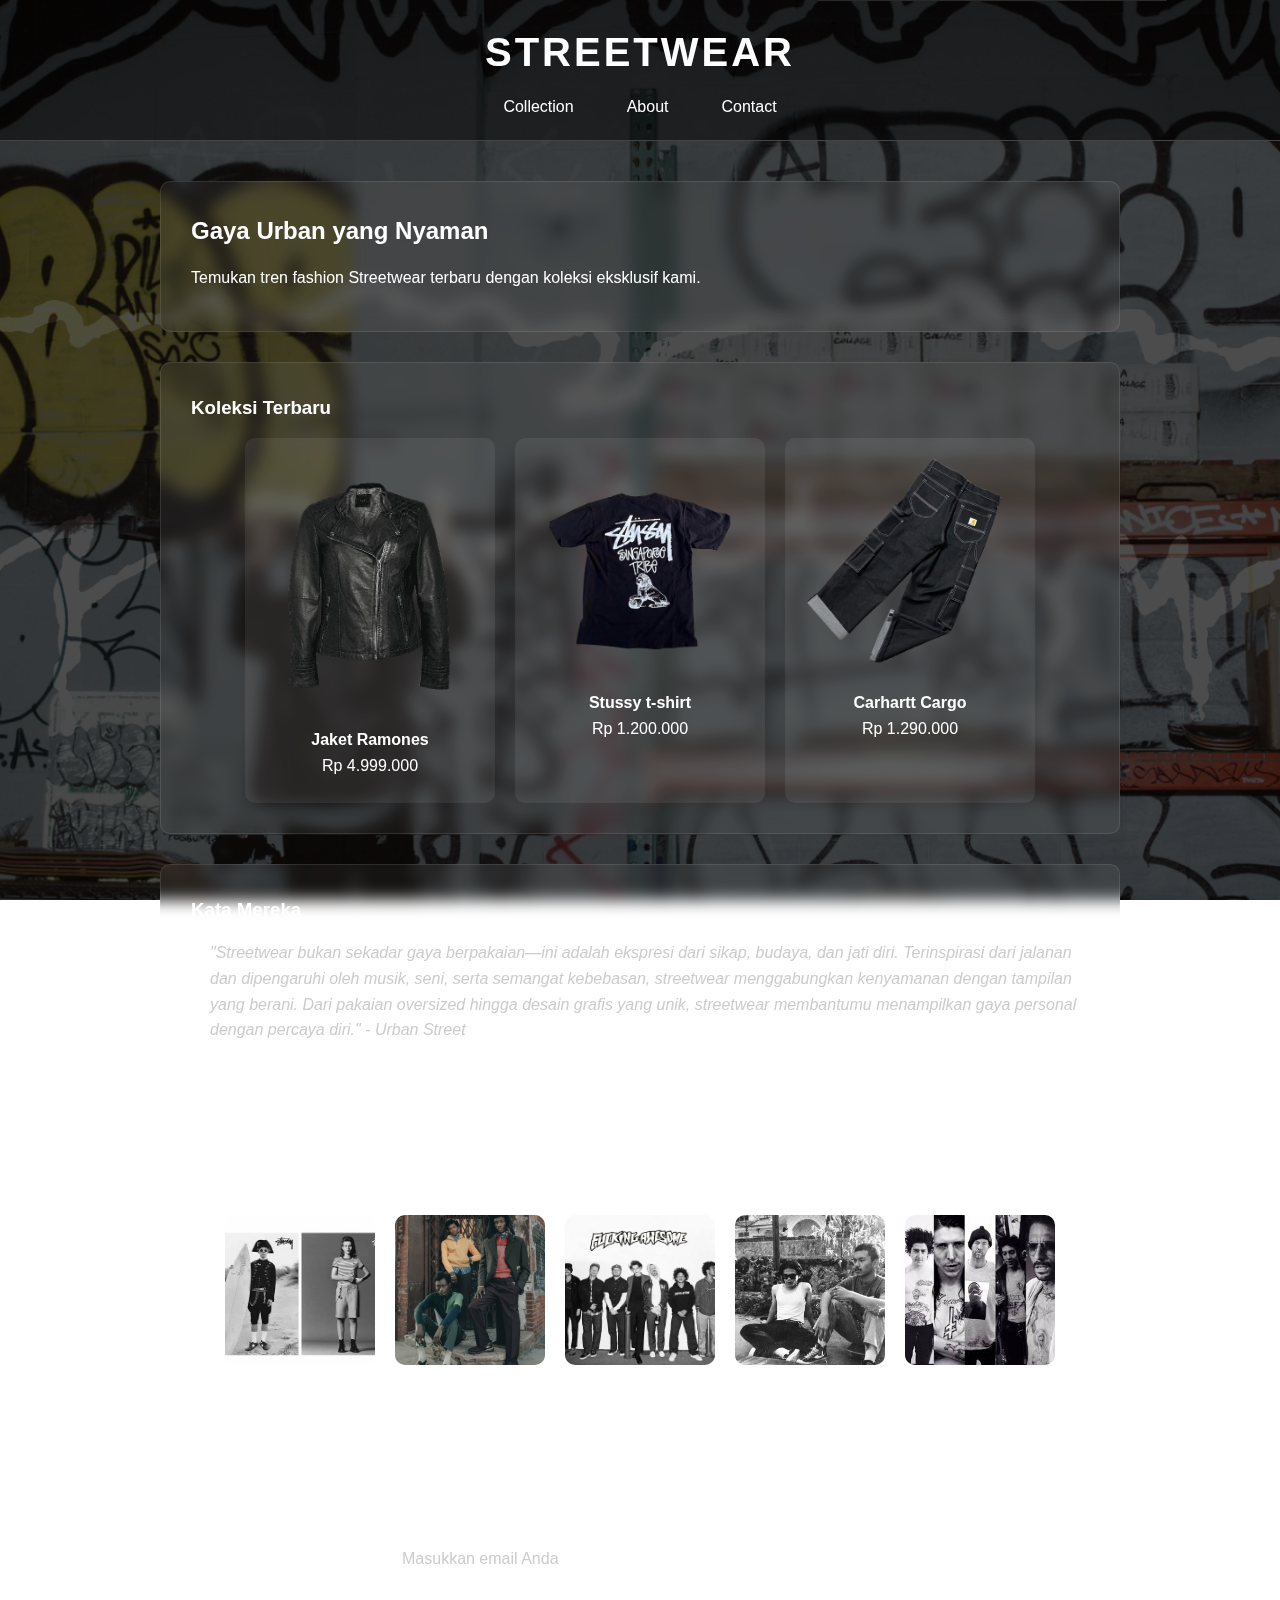
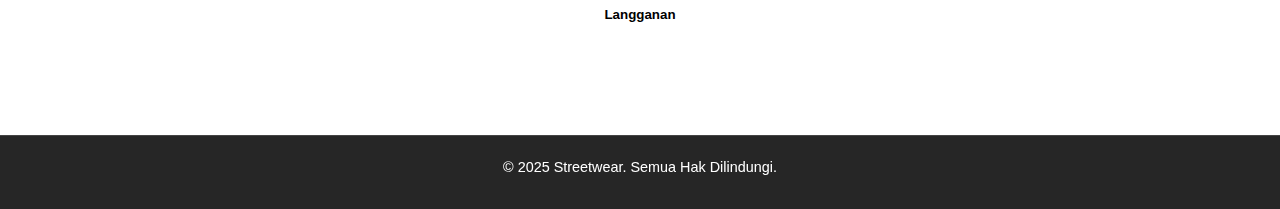
<file: index.html>
<!DOCTYPE html>
<html lang="id">
<head>
    <meta charset="UTF-8">
    <meta name="viewport" content="width=device-width, initial-scale=1.0">
    <title>Streetwear - Home</title>
    <link rel="stylesheet" href="style.css">
</head>
<body>
    <header>
        <h1>STREETWEAR</h1>
        <nav>
            <ul>
                <li><a href="collection.html">Collection</a></li>
                <li><a href="about.html">About</a></li>
                <li><a href="contact.html">Contact</a></li>
            </ul>
        </nav>
    </header>

    <main>
        <section class="hero">
            <h2>Gaya Urban yang Nyaman</h2>
            <p>Temukan tren fashion Streetwear terbaru dengan koleksi eksklusif kami.</p>
        </section>

        <section class="new-collection">
            <h3>Koleksi Terbaru</h3>
            <div class="items">
                <div class="item">
                    <img src="image/gambar1-removebg-preview.png" alt="Look 1">
                    <h4>Jaket Ramones</h4>
                    <p>Rp 4.999.000</p>
                </div>
                <div class="item">
                    <img src="image/gambar2-removebg-preview.png" alt="Look 2">
                    <h4>Stussy t-shirt</h4>
                    <p>Rp 1.200.000</p>
                </div>
                <div class="item">
                    <img src="image/gambar3-removebg-preview.png" alt="Look 3">
                    <h4>Carhartt Cargo</h4>
                    <p>Rp 1.290.000</p>
                </div>
            </div>
        </section>

        <section class="testimonial">
            <h3>Kata Mereka</h3>
            <blockquote>
            "Streetwear bukan sekadar gaya berpakaian—ini adalah ekspresi dari sikap, budaya, dan jati diri.
            Terinspirasi dari jalanan dan dipengaruhi oleh musik, seni, serta semangat kebebasan, streetwear menggabungkan kenyamanan dengan tampilan yang berani.
            Dari pakaian oversized hingga desain grafis yang unik, streetwear membantumu menampilkan gaya personal dengan percaya diri." - Urban Street
            </blockquote>
        </section>

        <section class="instagram">
            <h3>#StreetwearStyle</h3>
            <p>Lihat tampilan dari komunitas kami:</p>
            <div class="gallery">
                <img src="image/gambar4.jpeg" alt="IG 1">
                <img src="image/gambar5.jpg" alt="IG 2">
                <img src="image/gambar6.jpg" alt="IG 3">
                <img src="image/gambar8.jpg" alt="IG 4">
                <img src="image/gambar9.jpeg" alt="IG 5">
            </div>
        </section>

        <section class="newsletter">
            <h3>Berlangganan</h3>
            <p>Dapatkan info terbaru, diskon eksklusif, dan inspirasi gaya langsung ke email Anda.</p>
            <form>
                <input type="email" placeholder="Masukkan email Anda" required>
                <button type="submit">Langganan</button>
            </form>
        </section>
    </main>

    <footer>
        <p>&copy; 2025 Streetwear. Semua Hak Dilindungi.</p>
    </footer>
</body>
</html>
</file>
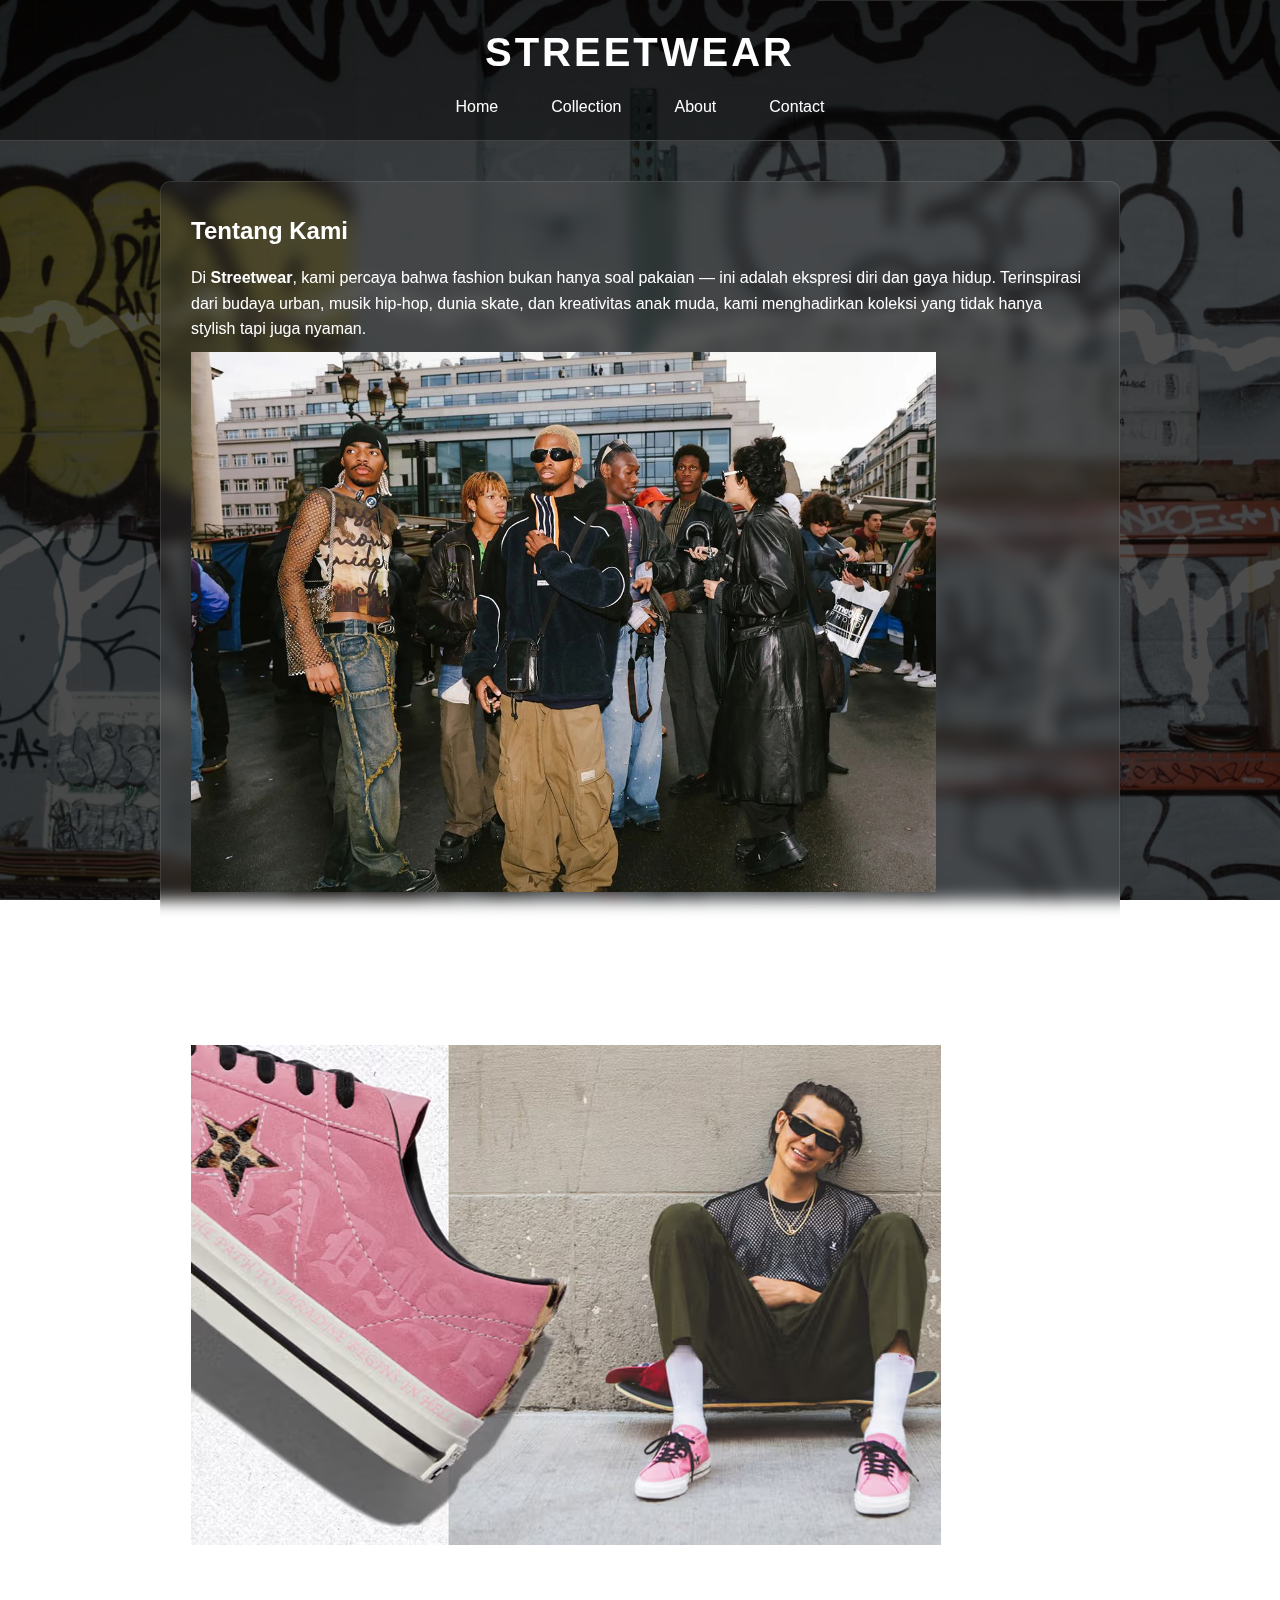
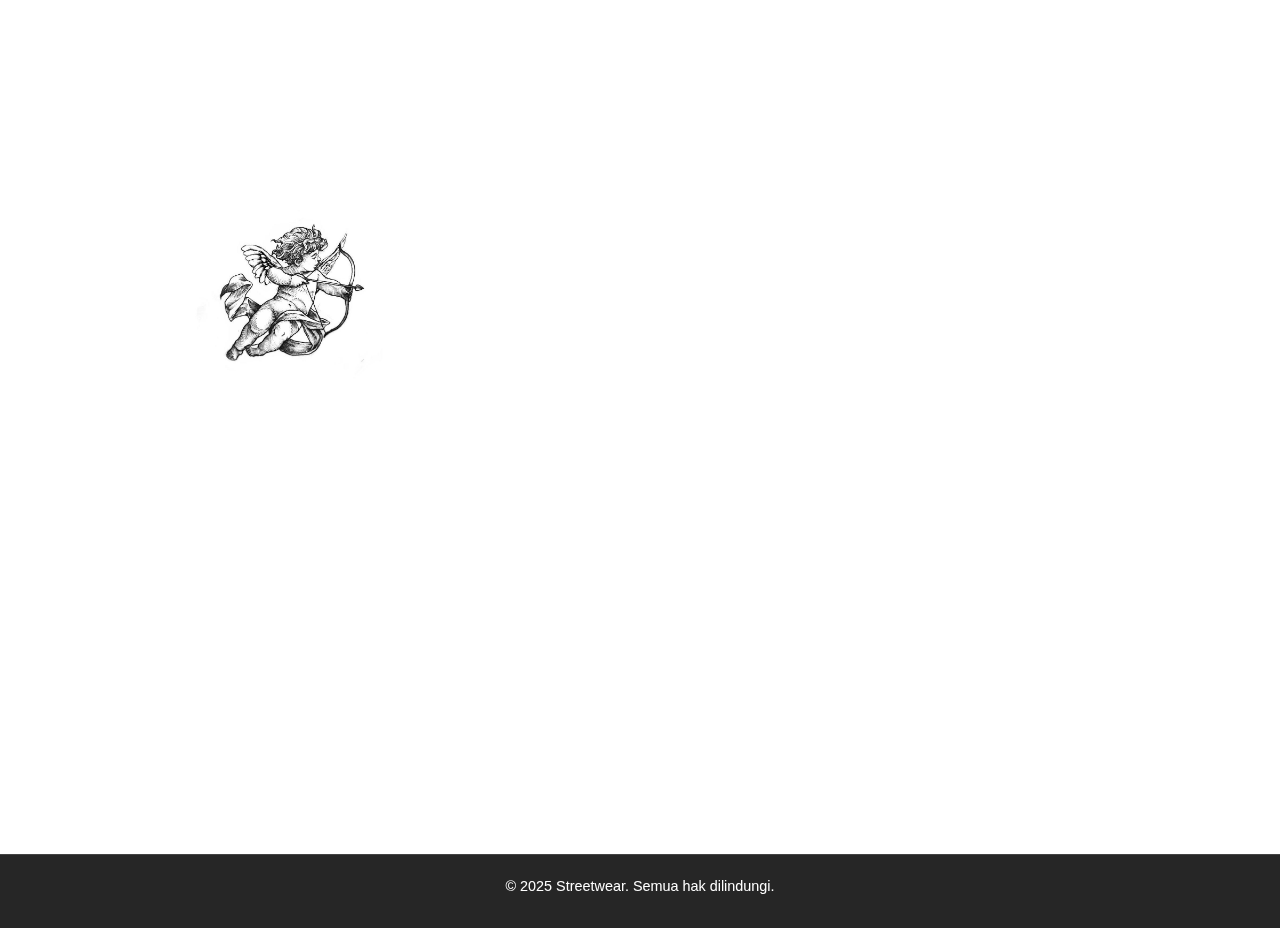
<file: about.html>
<!DOCTYPE html>
<html lang="id">
<head>
    <meta charset="UTF-8">
    <meta name="viewport" content="width=device-width, initial-scale=1.0">
    <title>Streetwear - About</title>
    <link rel="stylesheet" href="style.css">
</head>
<body>
    <header>
        <h1>STREETWEAR</h1>
        <nav>
            <ul>
                <li><a href="index.html">Home</a></li>
                <li><a href="collection.html">Collection</a></li>
                <li><a href="about.html">About</a></li>
                <li><a href="contact.html">Contact</a></li>
            </ul>
        </nav>
    </header>

    <main>
        <section class="about">
            <h2>Tentang Kami</h2>
            <div class="about-content">
                <div class="text">
                    <p>
                        Di <strong>Streetwear</strong>, kami percaya bahwa fashion bukan hanya soal pakaian — ini adalah ekspresi diri dan gaya hidup.
                        Terinspirasi dari budaya urban, musik hip-hop, dunia skate, dan kreativitas anak muda, kami menghadirkan koleksi yang tidak hanya stylish tapi juga nyaman.
                    </p>
                </div>
                <div class="image">
                    <img src="image/gambar13.jpeg" alt="Tentang Streetwear"style="width: 83% ;">
                </div>
            </div>
        </section>

        <section class="history">
            <h2>Sejarah Kami</h2>
            <div class="history-content">
                <img src="image/gambar13" alt="Sejarah Brand" class="history-image"style= "width: 100% height= 10% ;">
                <p>
                    Streetwear muncul pada akhir <strong>1980-an</strong> di Amerika Serikat, dipengaruhi oleh budaya skateboarding, hip-hop, dan seni jalanan. Gaya ini menjadi reaksi terhadap tren mode yang lebih formal dan terikat oleh aturan-aturan ketat.Streetwear lahir dari sebuah ide sederhana: membawa semangat jalanan ke dalam dunia fashion.
                    kami berkembang menjadi brand yang dipercaya dan digemari oleh anak muda Indonesia.
                </p>
            </div>
        </section>

        <section class="vision-mission">
            <h2>Visi & Misi</h2>
            <div class="vision-content">
                <img src="image/c.jpg" alt="Visi dan Misi" style="width: 200px ;">
                <ul>
                    <li><strong>Visi:</strong> Menjadi ikon fashion streetwear terdepan di Asia Tenggara.</li>
                    <li><strong>Misi:</strong>
                        <ul>
                            <li>Menciptakan produk dengan desain yang kreatif dan kualitas terbaik.</li>
                            <li>Mendukung ekspresi diri anak muda melalui fashion.</li>
                            <li>Membangun komunitas yang solid dan inklusif.</li>
                        </ul>
                    </li>
                </ul>
            </div>
        </section>

        <section class="why-choose">
            <h2>Mengapa Memilih Kami?</h2>
            <div class="choose-content">
                <p>
                    Kami tidak hanya menjual pakaian, kami menawarkan identitas. Setiap produk kami dirancang untuk mencerminkan gaya hidup aktif, kreatif, dan berani tampil beda.
                    Mulai dari hoodie oversized, kaos grafis, hingga sneakers kekinian — semua terinspirasi dari jalanan.
                </p>
            </div>
        </section>
    </main>

    <footer>
        <p>&copy; 2025 Streetwear. Semua hak dilindungi.</p>
    </footer>
</body>
</html>
</file>
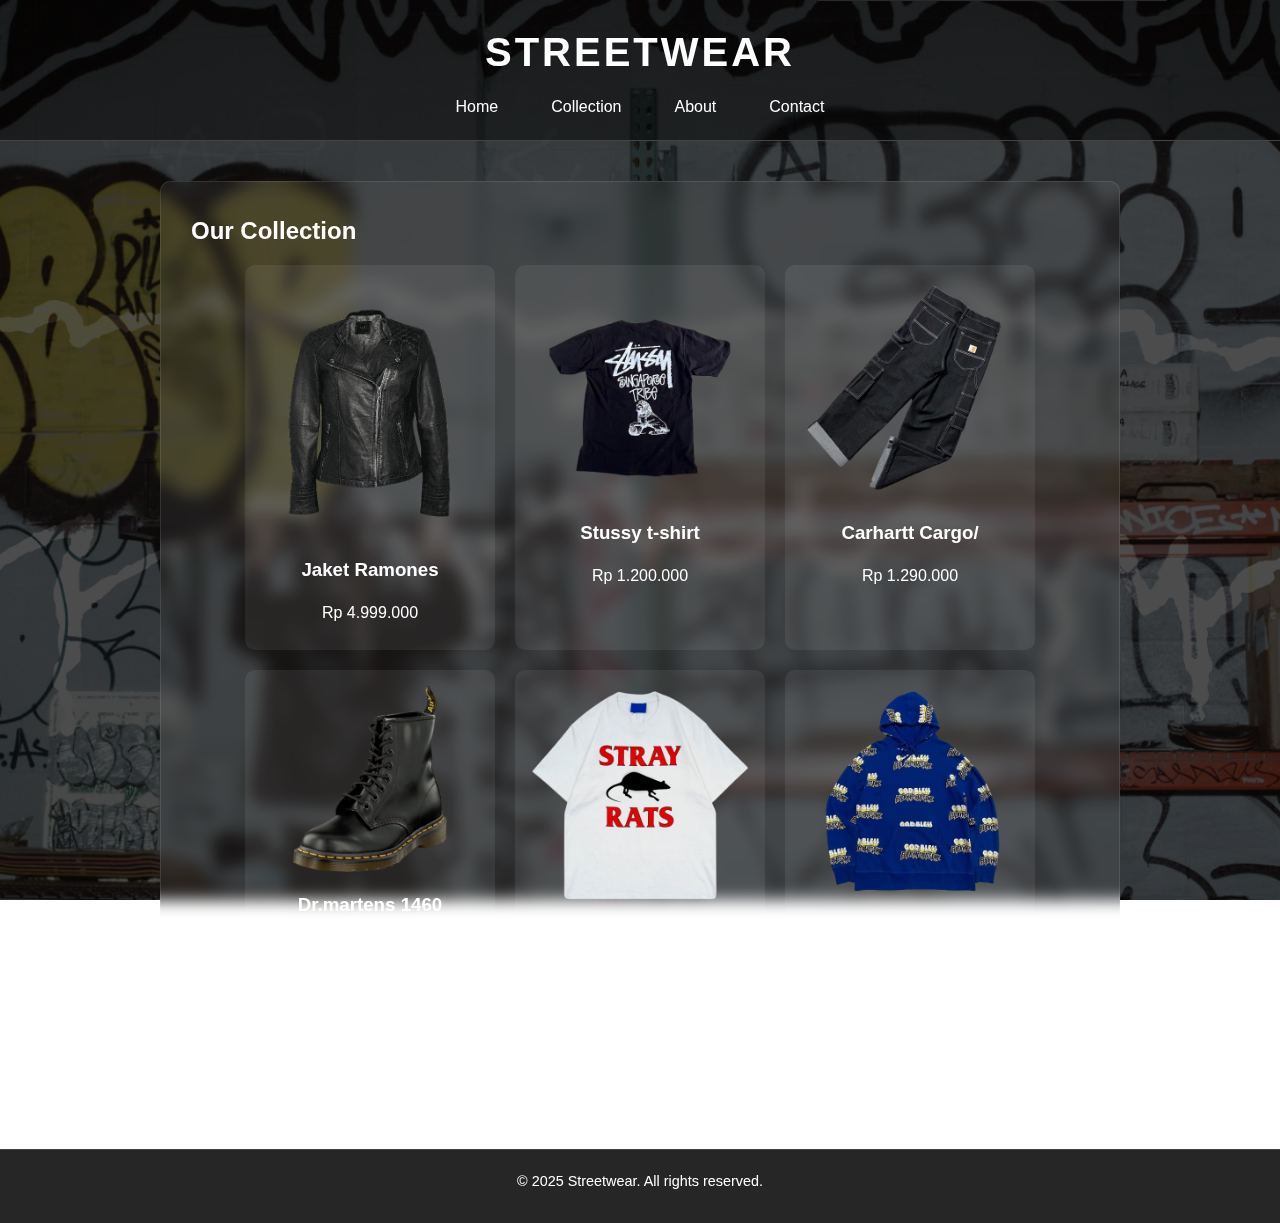
<file: collection.html>
<!DOCTYPE html>
<html lang="en">
<head>
    <meta charset="UTF-8">
    <meta name="viewport" content="width=device-width, initial-scale=1.0">
    <title>Streetwear - Collection</title>
    <link rel="stylesheet" href="style.css">
</head>
<body>
    <header>
        <h1>STREETWEAR</h1>
        <nav>
            <ul>
                <li><a href="index.html">Home</a></li>
                <li><a href="collection.html">Collection</a></li>
                <li><a href="about.html">About</a></li>
                <li><a href="contact.html">Contact</a></li>
            </ul>
        </nav>
    </header>

    <main>
        <section class="collection">
            <h2>Our Collection</h2>
            <div class="items">
                <div class="item">
                    <img src="image/gambar1-removebg-preview.png" alt="Urban Jacket">
                    <h3>Jaket Ramones</h3>
                    <p>Rp 4.999.000</p>
                </div>
                <div class="item">
                    <img src="image/gambar2-removebg-preview.png" alt="Oversized Hoodie">
                    <h3>Stussy t-shirt</h3>
                    <p>Rp 1.200.000</p>
                </div>
                <div class="item">
                    <img src="image/gambar3-removebg-preview.png" alt="Chunky Sneakers">
                    <h3>Carhartt Cargo/</h3>
                    <p>Rp 1.290.000</p>
                </div>
                <div class="item">
                    <img src="image/gambar10-removebg-preview.png" alt="Chunky Sneakers">
                    <h3> Dr.martens 1460</h3>
                    <p>Rp 4.100.000</p>
                </div>
                <div class="item">
                    <img src="image/gambar11-removebg-preview.png" alt="Chunky Sneakers">
                    <h3>Stray Rats <t-shirt></t-shirt></h3>
                    <p>Rp 1.500.000</p>
                </div>
                <div class="item">
                    <img src="image/gambar12-removebg-preview.png" alt="Chunky Sneakers">
                    <h3>Hoodie Fucking Awesome <t-shirt></t-shirt></h3>
                    <p>Rp 1.999.000</p>
                </div>
            </div>
        </section>
    </main>

    <footer>
        <p>&copy; 2025 Streetwear. All rights reserved.</p>
    </footer>
</body>
</html>
</file>
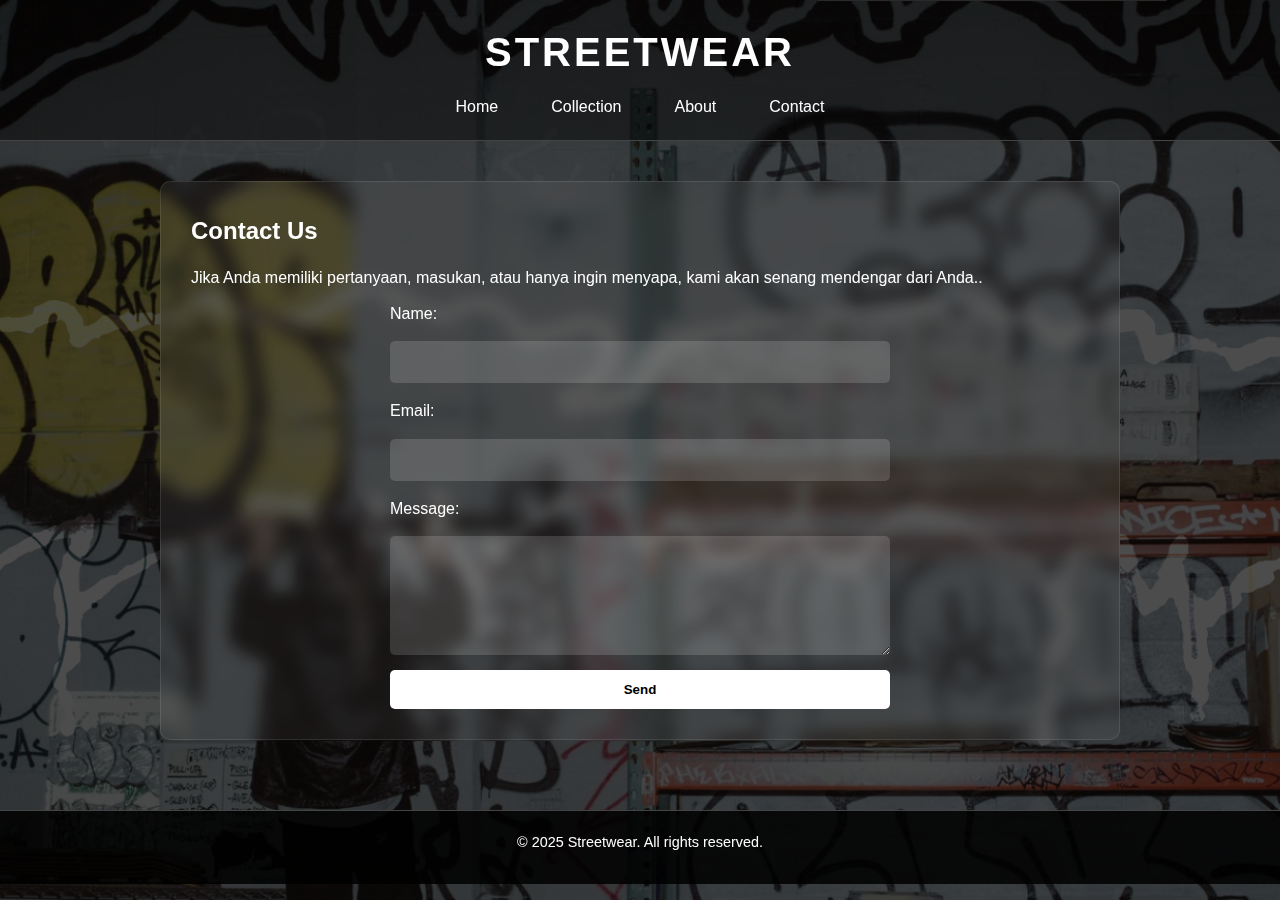
<file: contact.html>
<!DOCTYPE html>
<html lang="en">
<head>
    <meta charset="UTF-8">
    <meta name="viewport" content="width=device-width, initial-scale=1.0">
    <title>Streetwear - Contact</title>
    <link rel="stylesheet" href="style.css">
</head>
<body>
    <header>
        <h1>STREETWEAR</h1>
        <nav>
            <ul>
                <li><a href="index.html">Home</a></li>
                <li><a href="collection.html">Collection</a></li>
                <li><a href="about.html">About</a></li>
                <li><a href="contact.html">Contact</a></li>
            </ul>
        </nav>
    </header>

    <main>
        <section class="contact">
            <h2>Contact Us</h2>
            <p>Jika Anda memiliki pertanyaan, masukan, atau hanya ingin menyapa, kami akan senang mendengar dari Anda..</p>
            <form>
                <label for="name">Name:</label>
                <input type="text" id="name" name="name" required>

                <label for="email">Email:</label>
                <input type="email" id="email" name="email" required>

                <label for="message">Message:</label>
                <textarea id="message" name="message" rows="5" required></textarea>

                <button type="submit">Send</button>
            </form>
        </section>
    </main>

    <footer>
        <p>&copy; 2025 Streetwear. All rights reserved.</p>
    </footer>
</body>
</html>
</file>
<file: style.css>
/* Global Reset and Font */
* {
    margin: 0;
    padding: 0;
    box-sizing: border-box;
}

body {
    font-family: 'Segoe UI', Tahoma, Geneva, Verdana, sans-serif;
    color: #fff;
    background: url('image/gambar7.png') no-repeat center center fixed;
    background-size: cover;
    min-height: 100vh;
    line-height: 1.6;
    position: relative;
}

body::before {
    content: "";
    position: fixed;
    top: 0;
    left: 0;
    height: 100%;
    width: 100%;
    background: rgba(0, 0, 0, 0.7);
    z-index: -1;
}

/* Header */
header {
    background-color: rgba(0, 0, 0, 0.459);
    padding: 20px 0;
    text-align: center;
    border-bottom: 1px solid #444;
}

header h1 {
    font-size: 2.5rem;
    color: #ffffff;
    letter-spacing: 3px;
}

nav ul {
    list-style: none;
    margin-top: 10px;
    display: flex;
    justify-content: center;
    gap: 25px;
}

nav ul li a {
    text-decoration: none;
    color: #fff;
    padding: 8px 14px;
    border-radius: 5px;
    transition: background 0.3s, color 0.3s;
}

nav ul li a:hover {
    background-color: #ffffff;
    color: #000;
}

/* Main Content */
main {
    padding: 40px 20px;
    max-width: 1000px;
    margin: auto;
}

section {
    background-color: rgba(255, 255, 255, 0.05);
    border: 1px solid rgba(255, 255, 255, 0.1);
    border-radius: 10px;
    padding: 30px;
    margin-bottom: 30px;
    backdrop-filter: blur(8px);
    animation: fadeIn 1s ease;
}

h2, h3 {
    color: #ffffff;
    margin-bottom: 15px;
}

p {
    margin-bottom: 10px;
}

/* Product Grid */
.items {
    display: flex;
    gap: 20px;
    flex-wrap: wrap;
    justify-content: center;
}

.item {
    background: rgba(255, 255, 255, 0.07);
    border-radius: 10px;
    padding: 15px;
    width: 250px;
    text-align: center;
    transition: transform 0.3s ease, box-shadow 0.3s ease;
}

.item:hover {
    transform: translateY(-5px);
    box-shadow: 0 8px 15px rgba(0, 0, 0, 0.4);
}

.item img {
    width: 100%;
    border-radius: 8px;
    margin-bottom: 10px;
}

/* Testimonial */
blockquote {
    font-style: italic;
    border-left: 4px solid #ffffff;
    padding-left: 15px;
    color: #ccc;
}

/* Gallery Section */
.gallery {
    display: flex;
    gap: 20px;
    justify-content: center;
    flex-wrap: wrap;
}

.gallery img {
    width: 150px;
    height: 150px;
    object-fit: cover;
    border-radius: 10px;
    transition: transform 0.3s ease;
}

.gallery img:hover {
    transform: scale(1.1);
}

/* Form Elements */
form {
    display: flex;
    flex-direction: column;
    gap: 15px;
    max-width: 500px;
    margin: auto;
}

input[type="email"],
input[type="text"],
textarea {
    padding: 12px;
    border: none;
    border-radius: 5px;
    background: rgba(255, 255, 255, 0.15);
    color: #fff;
    font-size: 1rem;
    resize: vertical;
}

input::placeholder,
textarea::placeholder {
    color: #ccc;
}

button {
    padding: 12px;
    background-color: #ffffff;
    color: #000;
    font-weight: bold;
    border: none;
    border-radius: 5px;
    cursor: pointer;
    transition: background 0.3s, transform 0.2s;
}

button:hover {
    background-color: #fff;
    transform: scale(1.05);
}

/* Footer */
footer {
    text-align: center;
    padding: 20px;
    background-color: rgba(0, 0, 0, 0.85);
    font-size: 0.9rem;
    border-top: 1px solid #444;
}

footer a {
    color: #ff3c3c;
    text-decoration: none;
    margin: 0 5px;
}

footer a:hover {
    text-decoration: underline;
}

/* Animation */
@keyframes fadeIn {
    from {
        opacity: 0;
        transform: translateY(15px);
    }
    to {
        opacity: 1;
        transform: translateY(0);
    }
}

/* Responsive Layout */
@media (max-width: 768px) {
    nav ul {
        flex-direction: column;
    }

    .items {
        flex-direction: column;
        align-items: center;
    }

    .gallery img {
        width: 80px;
        height: 80px;
    }
}
</file>
